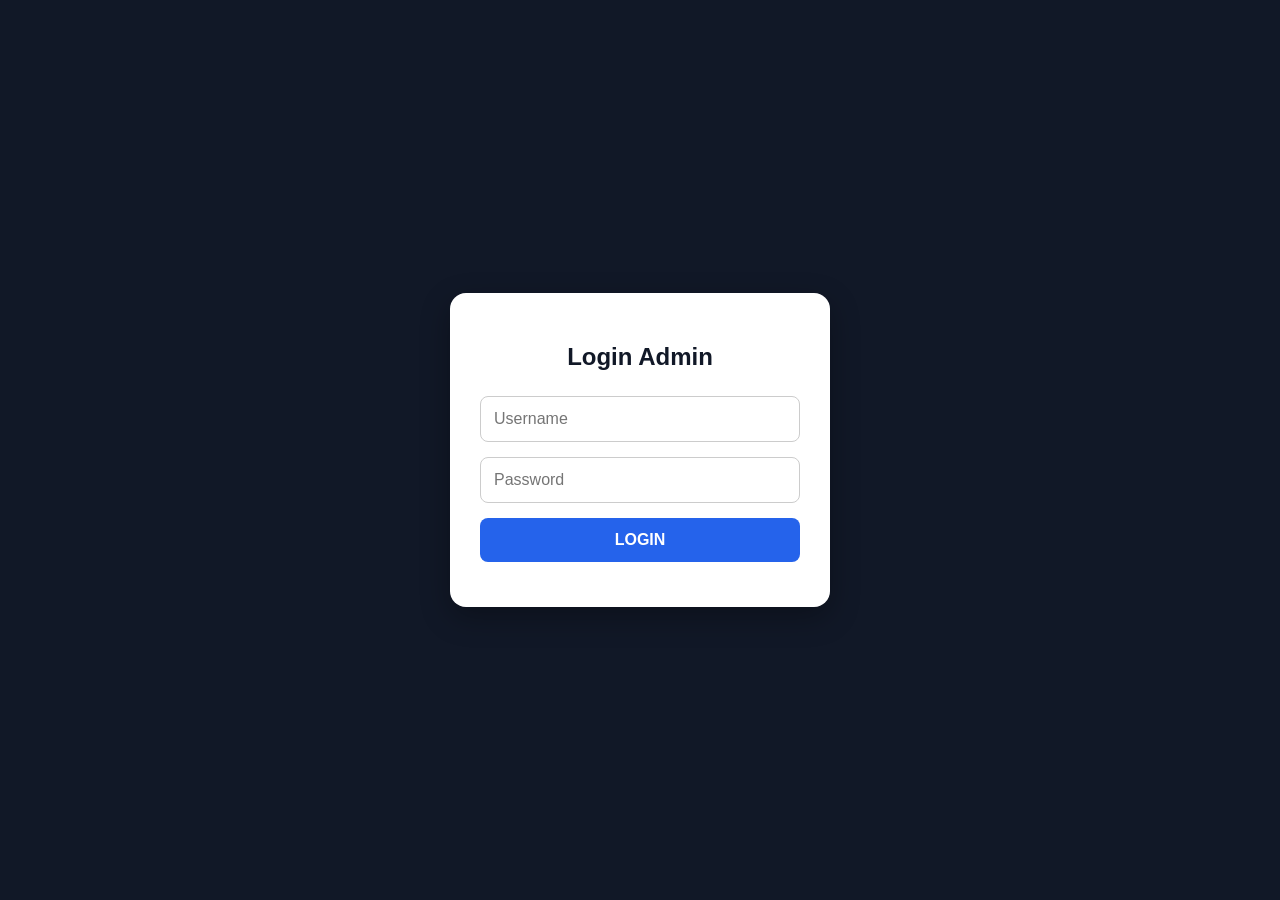
<file: index.html>
<!DOCTYPE html>
<html lang="id">
<head>
  <meta charset="UTF-8">
  <meta name="viewport" content="width=device-width, initial-scale=1.0">
  <title>Login Admin - KAS FAM RF</title>

  <style>
    * {
      box-sizing: border-box;
    }

    body {
      margin: 0;
      min-height: 100vh;
      display: flex;
      justify-content: center;
      align-items: center;
      background: #111827;
      font-family: Arial, sans-serif;
    }

    .login-box {
      width: 90%;
      max-width: 380px;
      background: white;
      padding: 30px;
      border-radius: 16px;
      box-shadow: 0 10px 30px rgba(0,0,0,.3);
    }

    h2 {
      text-align: center;
      margin-bottom: 25px;
      color: #111827;
    }

    input {
      width: 100%;
      padding: 13px;
      margin-bottom: 15px;
      border: 1px solid #ccc;
      border-radius: 8px;
      font-size: 16px;
    }

    button {
      width: 100%;
      padding: 13px;
      border: 0;
      border-radius: 8px;
      background: #2563eb;
      color: white;
      font-size: 16px;
      font-weight: bold;
    }

    button:disabled {
      opacity: .6;
    }

    #pesan {
      text-align: center;
      margin-top: 15px;
      color: #dc2626;
    }
  </style>
</head>

<body>

  <div class="login-box">
    <h2>Login Admin</h2>

    <input
      type="text"
      id="username"
      placeholder="Username"
      autocomplete="username"
    >

    <input
      type="password"
      id="password"
      placeholder="Password"
      autocomplete="current-password"
    >

    <button id="loginBtn" onclick="login()">
      LOGIN
    </button>

    <div id="pesan"></div>
  </div>

  <script>
    const SUPABASE_URL = "https://kasfamrf-harian.supabase.co";
    const SUPABASE_ANON_KEY = "sb_publishable_51ErC97x1gHqfukpdfJ3Ow_uGFB83";

    async function login() {
      const username = document.getElementById("username").value.trim();
      const password = document.getElementById("password").value;
      const tombol = document.getElementById("loginBtn");
      const pesan = document.getElementById("pesan");

      pesan.textContent = "";

      if (!username || !password) {
        pesan.textContent = "Username dan password wajib diisi.";
        return;
      }

      tombol.disabled = true;
      tombol.textContent = "Memeriksa...";

      try {
        const response = await fetch(
          SUPABASE_URL + "/rest/v1/rpc/admin_login",
          {
            method: "POST",
            headers: {
              "Content-Type": "application/json",
              "apikey": SUPABASE_ANON_KEY,
              "Authorization": "Bearer " + SUPABASE_ANON_KEY
            },
            body: JSON.stringify({
              p_username: username,
              p_password: password
            })
          }
        );

        const data = await response.json();

        if (response.ok && data.ok === true) {
          localStorage.setItem("admin_login", "true");
          localStorage.setItem("admin_username", data.username);

          window.location.href = "admin.html";
        } else {
          pesan.textContent = "Username atau password salah.";
        }

      } catch (error) {
        console.error(error);
        pesan.textContent = "Gagal terhubung ke server.";
      }

      tombol.disabled = false;
      tombol.textContent = "LOGIN";
    }
  </script>

</body>
</html>
</file>
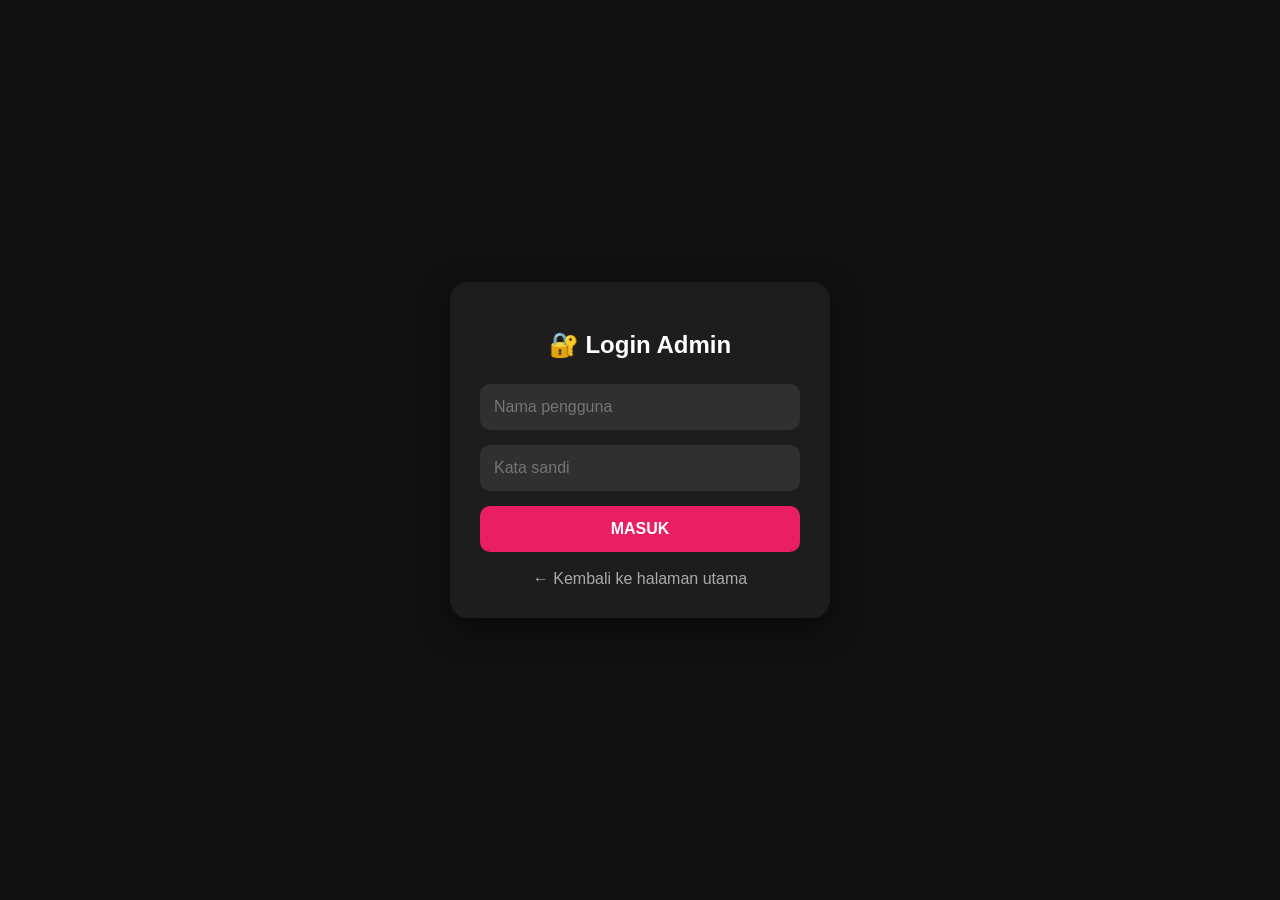
<file: login.html>
<!DOCTYPE html>
<html lang="id">
<head>
  <meta charset="UTF-8">
  <meta name="viewport" content="width=device-width, initial-scale=1.0">
  <title>Login Admin - KAS FAM RF</title>

  <style>
    * {
      box-sizing: border-box;
    }

    body {
      margin: 0;
      min-height: 100vh;
      display: flex;
      justify-content: center;
      align-items: center;
      background: #111;
      font-family: Arial, sans-serif;
      color: white;
    }

    .login-box {
      width: 90%;
      max-width: 380px;
      padding: 30px;
      border-radius: 18px;
      background: #1d1d1d;
      box-shadow: 0 10px 30px rgba(0,0,0,.5);
    }

    h2 {
      text-align: center;
      margin-bottom: 25px;
    }

    input {
      width: 100%;
      padding: 14px;
      margin-bottom: 15px;
      border: none;
      border-radius: 10px;
      background: #303030;
      color: white;
      font-size: 16px;
      outline: none;
    }

    button {
      width: 100%;
      padding: 14px;
      border: none;
      border-radius: 10px;
      background: #e91e63;
      color: white;
      font-size: 16px;
      font-weight: bold;
      cursor: pointer;
    }

    button:hover {
      opacity: .9;
    }

    #error {
      display: none;
      margin-top: 15px;
      text-align: center;
      color: #ff5252;
    }

    .back {
      display: block;
      margin-top: 18px;
      text-align: center;
      color: #aaa;
      text-decoration: none;
    }
  </style>
</head>

<body>

  <div class="login-box">

    <h2>🔐 Login Admin</h2>

    <input
      type="text"
      id="username"
      placeholder="Nama pengguna"
      autocomplete="username"
    >

    <input
      type="password"
      id="password"
      placeholder="Kata sandi"
      autocomplete="current-password"
    >

    <button onclick="login()">MASUK</button>

    <div id="error">
      Nama pengguna atau kata sandi salah.
    </div>

    <a class="back" href="index.html">
      ← Kembali ke halaman utama
    </a>

  </div>

  <script>
    function login() {

      const username = document.getElementById("username").value;
      const password = document.getElementById("password").value;

      // LOGIN SEMENTARA
      const adminUsername = "admin";
      const adminPassword = "admin123";

      if (username === adminUsername && password === adminPassword) {

        sessionStorage.setItem("adminLogin", "true");

        window.location.href = "admin.html";

      } else {

        document.getElementById("error").style.display = "block";

      }
    }
  </script>

</body>
</html>
</file>
